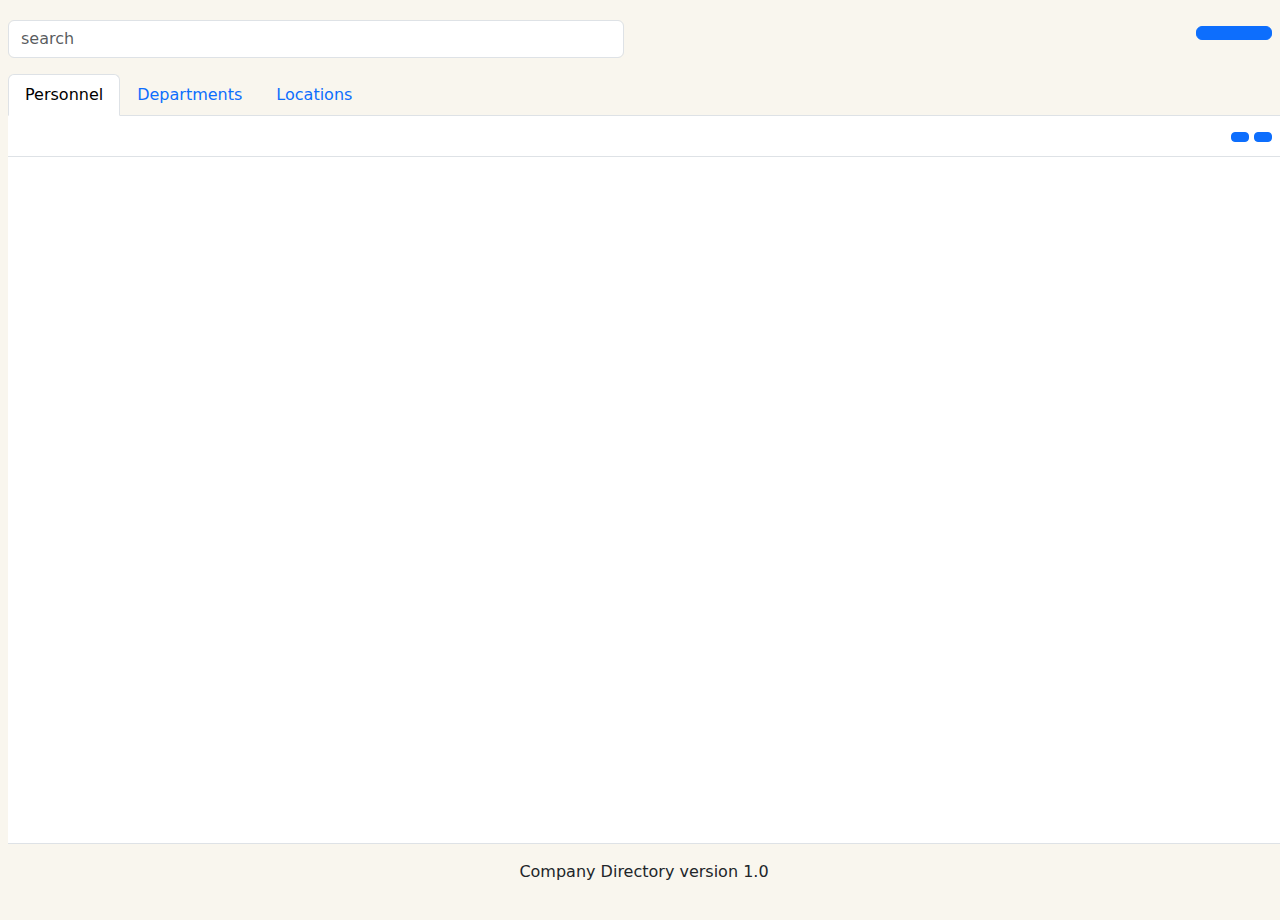
<file: project2/index.html>
<!DOCTYPE html>
<html lang="en">
   <head>
      <meta charset="UTF-8">
      <meta name="viewport" content="width=device-width, initial-scale=1.0">
      <title>Company Directory</title>
      <link rel="apple-touch-icon" sizes="180x180" href="vendors/favicon/apple-touch-icon.png">
      <link rel="icon" type="image/png" sizes="32x32" href="vendors/favicon/favicon-32x32.png">
      <link rel="icon" type="image/png" sizes="16x16" href="vendors/favicon/favicon-16x16.png">
      <link rel="manifest" href="vendors/favicon/site.webmanifest">
      <link rel="stylesheet" href="vendors/bootstrap/css/bootstrap.min.css">
      <link rel="stylesheet" href="vendors/fontawesome/css/all.min.css">
      <link rel="stylesheet" href="libs/css/style.css">
   </head>
   <body>
      <!-- Main HTML Structure -->
      <div id="preloader">
         <div class="spinner-border text-primary" role="status">
            <span class="visually-hidden">Loading...</span>
         </div>
      </div>
      <section>
         <div class="appHeader">
            <div class="row">
               <div class="col">
                  <input id="searchInp" class="form-control mb-3" placeholder="search">
               </div>
               <div class="col-6 text-end me-2">
                  <div class="btn-group" role="group" aria-label="buttons">
                     <button id="refreshBtn" type="button" class="btn btn-primary">
                     <i class="fa-solid fa-refresh fa-fw"></i>
                     </button>
                     <button id="filterBtn" type="button" class="btn btn-primary">
                     <i class="fa-solid fa-filter fa-fw"></i>
                     </button>
                     <button id="addBtn" type="button" class="btn btn-primary">
                     <i class="fa-solid fa-plus fa-fw"></i>
                     </button>
                  </div>
               </div>
            </div>
            <ul class="nav nav-tabs" id="myTab" role="tablist">
               <li class="nav-item" role="presentation">
                  <button class="nav-link active" id="personnelBtn" data-bs-toggle="tab" data-bs-target="#personnel-tab-pane" type="button" role="tab" aria-controls="home-tab-pane" aria-selected="true">
                  <i class="fa-solid fa-person fa-lg fa-fw"></i><span class="d-none d-sm-block">Personnel</span>
                  </button>
               </li>
               <li class="nav-item" role="presentation">
                  <button class="nav-link" id="departmentsBtn" data-bs-toggle="tab" data-bs-target="#departments-tab-pane" type="button" role="tab" aria-controls="profile-tab-pane" aria-selected="false">
                  <i class="fa-solid fa-building fa-lg fa-fw"></i><span class="d-none d-sm-block">Departments</span>
                  </button>
               </li>
               <li class="nav-item" role="presentation">
                  <button class="nav-link" id="locationsBtn" data-bs-toggle="tab" data-bs-target="#locations-tab-pane" type="button" role="tab" aria-controls="contact-tab-pane" aria-selected="false">
                  <i class="fa-solid fa-map-location-dot fa-lg fa-fw"></i><span class="d-none d-sm-block">Locations</span>
                  </button>
               </li>
            </ul>
         </div>
         <div class="tab-content bg-white">
            <div class="tab-pane show active" id="personnel-tab-pane" role="tabpanel" aria-labelledby="home-tab" tabindex="0">
               <table class="table table-hover">
                  <tbody id="personnelTableBody">
                     <tr>
                        <td class="align-middle text-nowrap"></td>
                        <td class="align-middle text-nowrap d-none d-md-table-cell"></td>
                        <td class="align-middle text-nowrap d-none d-md-table-cell"></td>
                        <td class="align-middle text-nowrap d-none d-md-table-cell"></td>
                        <td class="text-end text-nowrap">
                           <button type="button" class="btn btn-primary btn-sm" data-bs-toggle="modal" data-bs-target="#editPersonnelModal" data-id="23">
                           <i class="fa-solid fa-pencil fa-fw"></i>
                           </button>
                           <button type="button" class="btn btn-primary btn-sm deletePersonnelBtn" data-id="23">
                           <i class="fa-solid fa-trash fa-fw"></i>
                           </button>
                        </td>
                     </tr>
                  </tbody>
               </table>
            </div>
            <div class="tab-pane" id="departments-tab-pane" role="tabpanel" aria-labelledby="profile-tab" tabindex="0">
               <table class="table table-hover">
                  <tbody id="departmentTableBody">
                     <tr>
                        <td class="align-middle text-nowrap"></td>
                        <td class="align-middle text-nowrap d-none d-md-table-cell"></td>
                        <td class="align-middle text-end text-nowrap">
                           <button type="button" class="btn btn-primary btn-sm" data-bs-toggle="modal" data-bs-target="#editDepartmentModal" data-id="1">
                           <i class="fa-solid fa-pencil fa-fw"></i>
                           </button>
                           <button type="button" class="btn btn-primary btn-sm deleteDepartmentBtn" data-id="1">
                           <i class="fa-solid fa-trash fa-fw"></i>
                           </button>
                        </td>
                     </tr>
                  </tbody>
               </table>
            </div>
            <div class="tab-pane" id="locations-tab-pane" role="tabpanel" aria-labelledby="contact-tab" tabindex="0">
               <table class="table table-hover">
                  <tbody id="locationTableBody">
                     <tr>
                        <td class="align-middle text-nowrap"></td>
                        <td class="align-middle text-end text-nowrap">
                           <button type="button" class="btn btn-primary btn-sm" data-bs-toggle="modal" data-bs-target="#editLocationModal" data-id="1">
                           <i class="fa-solid fa-pencil fa-fw"></i>
                           </button>
                           <button type="button" class="btn btn-primary btn-sm deleteLocationBtn" data-id="1">
                           <i class="fa-solid fa-trash fa-fw"></i>
                           </button>
                        </td>
                     </tr>
                  </tbody>
               </table>
            </div>
         </div>
         <footer class="border-top text-center fw-bold">
            <p class="fw-light my-3">Company Directory version 1.0</p>
         </footer>
      </section>
      <div id="filterPersonnelModal" class="modal fade" tabindex="-1" data-bs-backdrop="false" data-bs-keyboard="false" aria-labelledby="exampleModalLabel" aria-hidden="true">
         <div class="modal-dialog modal-sm modal-dialog-centered modal-dialog-scrollable">
            <div class="modal-content modal-sm shadow">
               <div class="modal-header bg-primary bg-gradient text-white">
                  <h5 class="modal-title">Filter employees</h5>
                  <button type="button" class="btn-close btn-close-white" data-bs-dismiss="modal" aria-label="Close"></button>
               </div>
               <div class="modal-body">
                  <form id="filterPersonnelForm">
                     <div class="form-floating mb-3">
                        <select class="form-select" id="filterPersonnelByDepartment" placeholder="Department">
                           <option value="0">All</option>
                           <option value="12">Business Development</option>
                        </select>
                        <label for="filterPersonnelByDepartment">Department</label>
                     </div>
                     <div class="form-floating">
                        <select class="form-select" id="filterPersonnelByLocation" placeholder="Location">
                           <option value="0">All</option>
                           <option value="1">London</option>
                        </select>
                        <label for="filterPersonnelByLocation">Location</label>
                     </div>
                  </form>
               </div>
               <div class="modal-footer">
                  <button type="button" class="btn btn-outline-primary btn-sm myBtn" data-bs-dismiss="modal">CLOSE</button>
               </div>
            </div>
         </div>
      </div>
      <!-- Are You Sure Personnel Modal -->
<div id="areYouSurePersonnelModal" class="modal fade" tabindex="-1" data-bs-backdrop="false" data-bs-keyboard="false" aria-labelledby="areYouSurePersonnelModalLabel" aria-hidden="true">
    <div class="modal-dialog modal-dialog-centered modal-dialog-scrollable">
        <div class="modal-content shadow">
            <div class="modal-header bg-primary bg-gradient text-white">
                <h5 class="modal-title" id="areYouSurePersonnelModalLabel">Remove Employee Entry?</h5>
                <button type="button" class="btn-close btn-close-white" data-bs-dismiss="modal" aria-label="Close"></button>
            </div>
            <div class="modal-body">
                <form id="areYouSurePersonnelForm">
                    <input id="areYouSurePersonnelID" type="hidden"> <!-- Hidden input for personnel ID -->
                </form>
                Are you sure that you want to remove the entry for <span id="areYouSurePersonnelName" class="fw-bold"></span>?
            </div>
            <div class="modal-footer">
                <button type="submit" form="areYouSurePersonnelForm" class="btn btn-outline-primary btn-sm myBtn" data-bs-dismiss="modal">YES</button>
                <button type="button" class="btn btn-outline-primary btn-sm myBtn" data-bs-dismiss="modal">NO</button>
            </div>
        </div>
    </div>
</div>

      <!-- Can't Delete Department Modal -->
      <div id="cantDeleteDepartmentModal" class="modal fade" tabindex="-1" data-bs-backdrop="false" data-bs-keyboard="false" aria-labelledby="cantDeleteDepartmentModalLabel" aria-hidden="true">
         <div class="modal-dialog modal-dialog-centered modal-dialog-scrollable">
            <div class="modal-content shadow">
               <div class="modal-header bg-primary bg-gradient text-white">
                  <h5 class="modal-title" id="cantDeleteDepartmentModalLabel">Cannot Remove Department</h5>
                  <button type="button" class="btn-close btn-close-white" data-bs-dismiss="modal" aria-label="Close"></button>
               </div>
               <div class="modal-body">
                  You cannot remove the entry for <span id="cantDeleteDeptName" class="fw-bold"></span> because it has <span id="personnelCount" class="fw-bold"></span> employees assigned to it.
               </div>
               <div class="modal-footer">
                  <button type="button" class="btn btn-outline-primary btn-sm myBtn" data-bs-dismiss="modal">OK</button>
               </div>
            </div>
         </div>
      </div>
      <!-- Are You Sure Delete Department Modal -->
      <div id="areYouSureDeleteDepartmentModal" class="modal fade" tabindex="-1" data-bs-backdrop="false" data-bs-keyboard="false" aria-labelledby="areYouSureDeleteDepartmentModalLabel" aria-hidden="true">
         <div class="modal-dialog modal-dialog-centered modal-dialog-scrollable">
            <div class="modal-content shadow">
               <div class="modal-header bg-primary bg-gradient text-white">
                  <h5 class="modal-title" id="areYouSureDeleteDepartmentModalLabel">Remove Department?</h5>
                  <button type="button" class="btn-close btn-close-white" data-bs-dismiss="modal" aria-label="Close"></button>
               </div>
               <div class="modal-body">
                  <form id="areYouSureDepartmentForm">
                     <input id="areYouSureDeptID" type="hidden">
                  </form>
                  Are you sure that you want to remove the entry for <span id="areYouSureDeptName" class="fw-bold"></span>?
               </div>
               <div class="modal-footer">
                  <button type="submit" form="areYouSureDepartmentForm" class="btn btn-outline-primary btn-sm myBtn">YES</button>
                  <button type="button" class="btn btn-outline-primary btn-sm myBtn" data-bs-dismiss="modal">NO</button>
               </div>
            </div>
         </div>
      </div>
      <!-- Are You Sure Delete Location Modal -->
      <div id="areYouSureDeleteLocationModal" class="modal fade" tabindex="-1" data-bs-backdrop="false" data-bs-keyboard="false" aria-labelledby="areYouSureDeleteLocationModalLabel" aria-hidden="true">
         <div class="modal-dialog modal-dialog-centered modal-dialog-scrollable">
            <div class="modal-content shadow">
               <div class="modal-header bg-primary bg-gradient text-white">
                  <h5 class="modal-title" id="areYouSureDeleteLocationModalLabel">Remove Location?</h5>
                  <button type="button" class="btn-close btn-close-white" data-bs-dismiss="modal" aria-label="Close"></button>
               </div>
               <div class="modal-body">
                  <form id="areYouSureLocationForm">
                     <input id="areYouSureLocationID" type="hidden">
                  </form>
                  Are you sure that you want to remove the entry for <span id="areYouSureLocationName" class="fw-bold"></span>?
               </div>
               <div class="modal-footer">
                  <button type="submit" form="areYouSureLocationForm" class="btn btn-outline-primary btn-sm myBtn" data-bs-dismiss="modal">YES</button>
                  <button type="button" class="btn btn-outline-primary btn-sm myBtn" data-bs-dismiss="modal">NO</button>
               </div>
            </div>
         </div>
      </div>
      <!-- Can't Delete Location Modal -->
      <div id="cantDeleteLocationModal" class="modal fade" tabindex="-1" data-bs-backdrop="false" data-bs-keyboard="false" aria-labelledby="cantDeleteLocationModalLabel" aria-hidden="true">
         <div class="modal-dialog modal-dialog-centered modal-dialog-scrollable">
            <div class="modal-content shadow">
               <div class="modal-header bg-primary bg-gradient text-white">
                  <h5 class="modal-title" id="cantDeleteLocationModalLabel">Cannot Remove Location</h5>
                  <button type="button" class="btn-close btn-close-white" data-bs-dismiss="modal" aria-label="Close"></button>
               </div>
               <div class="modal-body">
                  You cannot remove the entry for <span id="cantDeleteLocationName" class="fw-bold"></span> because it has <span id="departmentCount" class="fw-bold"></span> departments assigned to it.
               </div>
               <div class="modal-footer">
                  <button type="button" class="btn btn-outline-primary btn-sm myBtn" data-bs-dismiss="modal">OK</button>
               </div>
            </div>
         </div>
      </div>
      <!-- Add Personnel Modal -->
      <div id="addPersonnelModal" class="modal fade" tabindex="-1" data-bs-backdrop="false" data-bs-keyboard="false" aria-labelledby="addPersonnelModalLabel" aria-hidden="true">
         <div class="modal-dialog modal-dialog-centered modal-dialog-scrollable">
            <div class="modal-content shadow">
               <div class="modal-header bg-primary bg-gradient text-white">
                  <h5 class="modal-title" id="addPersonnelModalLabel">Add New Personnel</h5>
                  <button type="button" class="btn-close btn-close-white" data-bs-dismiss="modal" aria-label="Close"></button>
               </div>
               <div class="modal-body">
                  <form id="addPersonnelForm">
                     <div class="form-floating mb-3">
                        <input type="text" class="form-control" id="addFirstName" placeholder="First name" required>
                        <label for="addFirstName">First name</label>
                     </div>
                     <div class="form-floating mb-3">
                        <input type="text" class="form-control" id="addLastName" placeholder="Last name" required>
                        <label for="addLastName">Last name</label>
                     </div>
                     <div class="form-floating mb-3">
                        <input type="text" class="form-control" id="addJobTitle" placeholder="Job title" required>
                        <label for="addJobTitle">Job Title</label>
                     </div>
                     <div class="form-floating mb-3">
                        <input type="email" class="form-control" id="addEmail" placeholder="Email address" required>
                        <label for="addEmail">Email Address</label>
                     </div>
                     <div class="form-floating">
                        <select class="form-select" id="addDepartment" placeholder="Department" required></select>
                        <label for="addDepartment">Department</label>
                     </div>
                  </form>
               </div>
               <div class="modal-footer">
                  <button type="submit" form="addPersonnelForm" class="btn btn-outline-primary btn-sm myBtn">SAVE</button>
                  <button type="button" class="btn btn-outline-primary btn-sm myBtn" data-bs-dismiss="modal">CANCEL</button>
               </div>
            </div>
         </div>
      </div>
      <!-- Add Department Modal -->
      <div id="addDepartmentModal" class="modal fade" tabindex="-1" data-bs-backdrop="false" data-bs-keyboard="false" aria-labelledby="addDepartmentModalLabel" aria-hidden="true">
         <div class="modal-dialog modal-dialog-centered modal-dialog-scrollable">
            <div class="modal-content shadow">
               <div class="modal-header bg-primary bg-gradient text-white">
                  <h5 class="modal-title" id="addDepartmentModalLabel">Add New Department</h5>
                  <button type="button" class="btn-close btn-close-white" data-bs-dismiss="modal" aria-label="Close"></button>
               </div>
               <div class="modal-body">
                  <form id="addDepartmentForm">
                     <div class="form-floating mb-3">
                        <input type="text" class="form-control" id="addDepartmentName" placeholder="Department name" required>
                        <label for="addDepartmentName">Department name</label>
                     </div>
                     <div class="form-floating">
                        <select class="form-select" id="addDepartmentLocation" placeholder="Location" required></select>
                        <label for="addDepartmentLocation">Location</label>
                     </div>
                  </form>
               </div>
               <div class="modal-footer">
                  <button type="submit" form="addDepartmentForm" class="btn btn-outline-primary btn-sm myBtn">SAVE</button>
                  <button type="button" class="btn btn-outline-primary btn-sm myBtn" data-bs-dismiss="modal">CANCEL</button>
               </div>
            </div>
         </div>
      </div>
      <!-- Add Location Modal -->
      <div id="addLocationModal" class="modal fade" tabindex="-1" data-bs-backdrop="false" data-bs-keyboard="false" aria-labelledby="addLocationModalLabel" aria-hidden="true">
         <div class="modal-dialog modal-dialog-centered modal-dialog-scrollable">
            <div class="modal-content shadow">
               <div class="modal-header bg-primary bg-gradient text-white">
                  <h5 class="modal-title" id="addLocationModalLabel">Add New Location</h5>
                  <button type="button" class="btn-close btn-close-white" data-bs-dismiss="modal" aria-label="Close"></button>
               </div>
               <div class="modal-body">
                  <form id="addLocationForm">
                     <div class="form-floating mb-3">
                        <input type="text" class="form-control" id="addLocationName" placeholder="Location name" required>
                        <label for="addLocationName">Location name</label>
                     </div>
                  </form>
               </div>
               <div class="modal-footer">
                  <button type="submit" form="addLocationForm" class="btn btn-outline-primary btn-sm myBtn">SAVE</button>
                  <button type="button" class="btn btn-outline-primary btn-sm myBtn" data-bs-dismiss="modal">CANCEL</button>
               </div>
            </div>
         </div>
      </div>
      <!-- Edit Personnel Modal -->
      <div id="editPersonnelModal" class="modal fade" tabindex="-1" data-bs-backdrop="false" data-bs-keyboard="false" aria-labelledby="editPersonnelModalLabel" aria-hidden="true">
         <div class="modal-dialog modal-dialog-centered modal-dialog-scrollable">
            <div class="modal-content shadow">
               <div class="modal-header bg-primary bg-gradient text-white">
                  <h5 class="modal-title" id="editPersonnelModalLabel">Edit Employee</h5>
                  <button type="button" class="btn-close btn-close-white" data-bs-dismiss="modal" aria-label="Close"></button>
               </div>
               <div class="modal-body">
                  <form id="editPersonnelForm">
                     <input type="hidden" id="editPersonnelEmployeeID">
                     <div class="form-floating mb-3">
                        <input type="text" class="form-control" id="editPersonnelFirstName" placeholder="First name" required>
                        <label for="editPersonnelFirstName">First name</label>
                     </div>
                     <div class="form-floating mb-3">
                        <input type="text" class="form-control" id="editPersonnelLastName" placeholder="Last name" required>
                        <label for="editPersonnelLastName">Last name</label>
                     </div>
                     <div class="form-floating mb-3">
                        <input type="text" class="form-control" id="editPersonnelJobTitle" placeholder="Job title" required>
                        <label for="editPersonnelJobTitle">Job Title</label>
                     </div>
                     <div class="form-floating mb-3">
                        <input type="email" class="form-control" id="editPersonnelEmailAddress" placeholder="Email address" required>
                        <label for="editPersonnelEmailAddress">Email Address</label>
                     </div>
                     <div class="form-floating">
                        <select class="form-select" id="editPersonnelDepartment" placeholder="Department"></select>
                        <label for="editPersonnelDepartment">Department</label>
                     </div>
                  </form>
               </div>
               <div class="modal-footer">
                  <button type="submit" form="editPersonnelForm" class="btn btn-outline-primary btn-sm myBtn">SAVE</button>
                  <button type="button" class="btn btn-outline-primary btn-sm myBtn" data-bs-dismiss="modal">CANCEL</button>
               </div>
            </div>
         </div>
      </div>
      <!-- Edit Department Modal -->
      <div id="editDepartmentModal" class="modal fade" tabindex="-1" data-bs-backdrop="false" data-bs-keyboard="false" aria-labelledby="editDepartmentModalLabel" aria-hidden="true">
         <div class="modal-dialog modal-dialog-centered modal-dialog-scrollable">
            <div class="modal-content shadow">
               <div class="modal-header bg-primary bg-gradient text-white">
                  <h5 class="modal-title" id="editDepartmentModalLabel">Edit Department</h5>
                  <button type="button" class="btn-close btn-close-white" data-bs-dismiss="modal" aria-label="Close"></button>
               </div>
               <div class="modal-body">
                  <form id="editDepartmentForm">
                     <input type="hidden" id="editDepartmentID">
                     <div class="form-floating mb-3">
                        <input type="text" class="form-control" id="editDepartmentName" placeholder="Department name" required>
                        <label for="editDepartmentName">Department Name</label>
                     </div>
                     <div class="form-floating">
                        <select class="form-select" id="editDepartmentLocation" placeholder="Location"></select>
                        <label for="editDepartmentLocation">Location</label>
                     </div>
                  </form>
               </div>
               <div class="modal-footer">
                  <button type="submit" form="editDepartmentForm" class="btn btn-outline-primary btn-sm myBtn">SAVE</button>
                  <button type="button" class="btn btn-outline-primary btn-sm myBtn" data-bs-dismiss="modal">CANCEL</button>
               </div>
            </div>
         </div>
      </div>
      <!-- Edit Location Modal -->
      <div id="editLocationModal" class="modal fade" tabindex="-1" data-bs-backdrop="false" data-bs-keyboard="false" aria-labelledby="editLocationModalLabel" aria-hidden="true">
         <div class="modal-dialog modal-dialog-centered modal-dialog-scrollable">
            <div class="modal-content shadow">
               <div class="modal-header bg-primary bg-gradient text-white">
                  <h5 class="modal-title" id="editLocationModalLabel">Edit Location</h5>
                  <button type="button" class="btn-close btn-close-white" data-bs-dismiss="modal" aria-label="Close"></button>
               </div>
               <div class="modal-body">
                  <form id="editLocationForm">
                     <input type="hidden" id="editLocationID">
                     <div class="form-floating mb-3">
                        <input type="text" class="form-control" id="editLocationName" placeholder="Location name" required>
                        <label for="editLocationName">Location Name</label>
                     </div>
                  </form>
               </div>
               <div class="modal-footer">
                  <button type="submit" form="editLocationForm" class="btn btn-outline-primary btn-sm myBtn">SAVE</button>
                  <button type="button" class="btn btn-outline-primary btn-sm myBtn" data-bs-dismiss="modal">CANCEL</button>
               </div>
            </div>
         </div>
      </div>
      <script src="libs/js/jquery-3.7.1.min.js"></script>
      <script src="vendors/bootstrap/js/bootstrap.bundle.min.js"></script>
      <script src="libs/js/script.js"></script>
   </body>
</html>
</file>
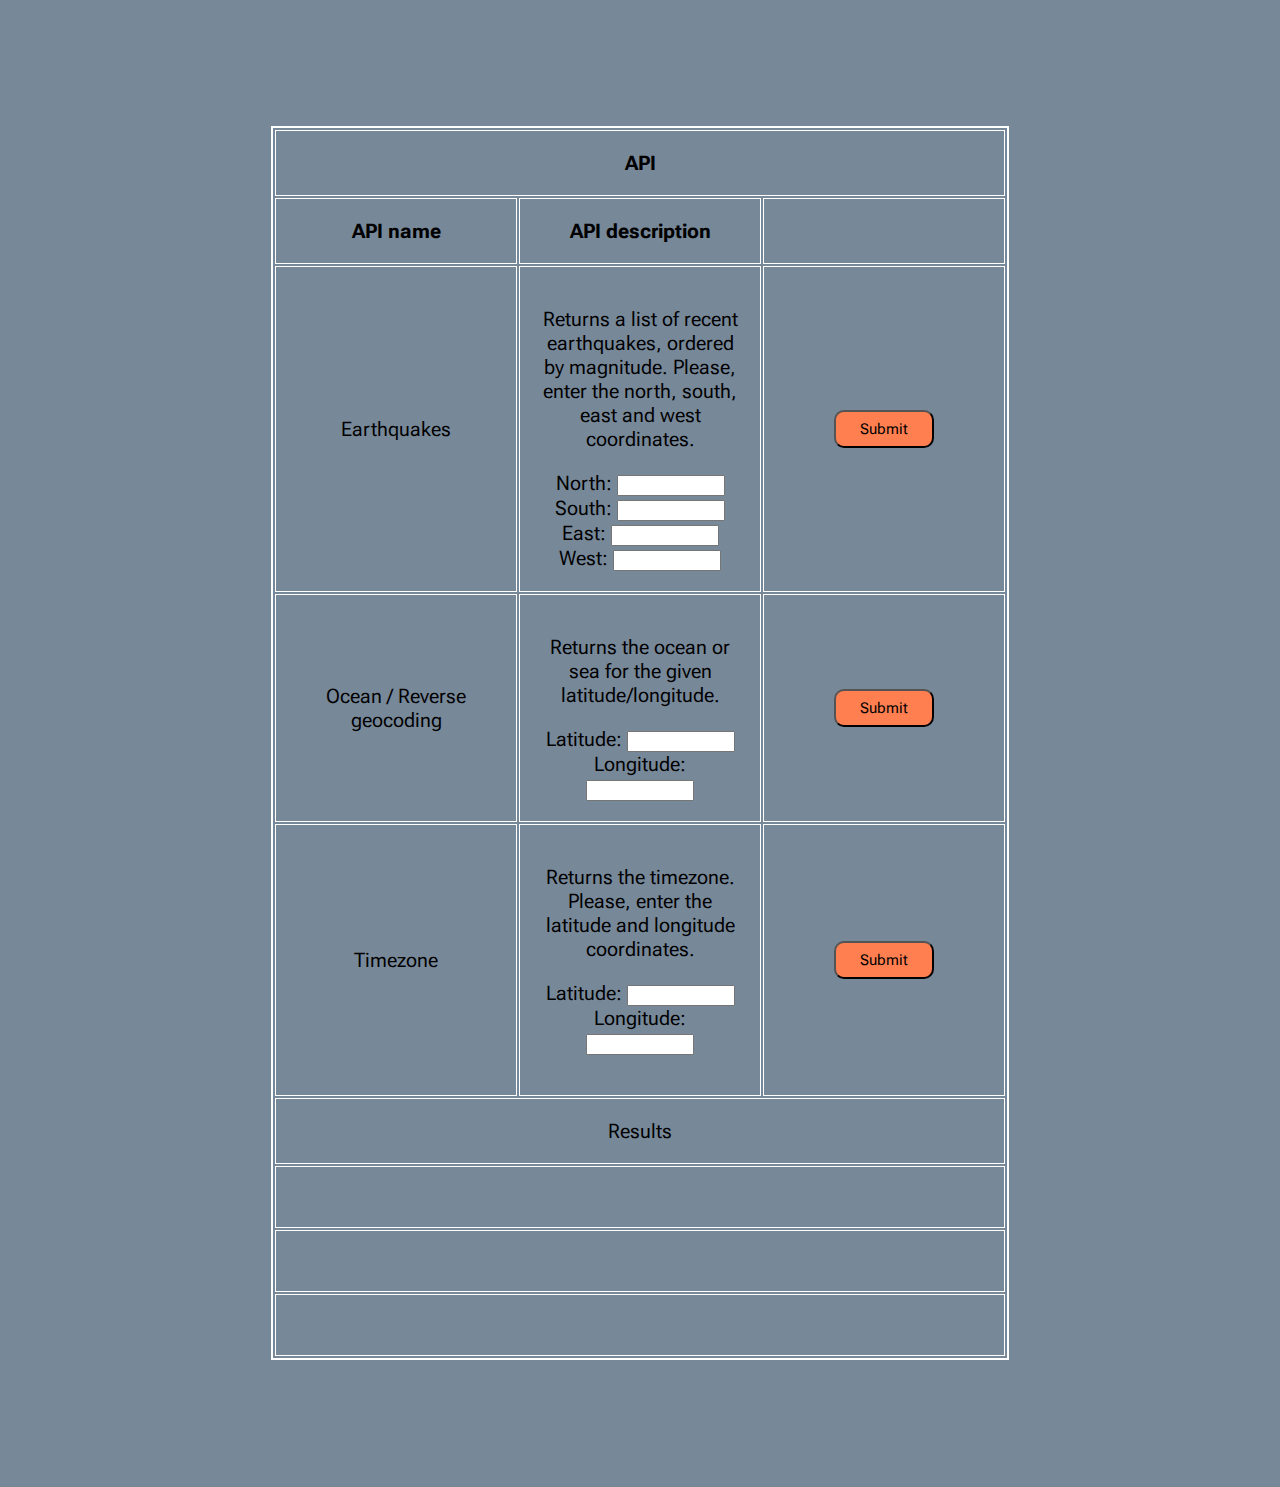
<file: task/index.html>
<!DOCTYPE html>
<html lang="en">
   <head>
      <meta charset="UTF-8">
      <meta name="viewport" content="width=device-width, initial-scale=1.0">
      <title>API App</title>
      <link href="favicon.ico" rel="icon">
      <link rel="stylesheet" href="libs/css/style.css">
      <link rel="preconnect" href="https://fonts.googleapis.com">
      <link rel="preconnect" href="https://fonts.gstatic.com" crossorigin>
      <link href="https://fonts.googleapis.com/css2?family=Roboto+Flex:opsz,wght@8..144,100..1000&display=swap" rel="stylesheet">
   </head>
   <body>
      <div class="container">
         <table>
            <tr>
               <th colspan="3">API</th>
            </tr>
            <tr>
               <th>API name</th>
               <th>API description</th>
               <th></th>
            </tr>
            <tr>
               <td>Earthquakes</td>
               <td>
                  <p>Returns a list of recent earthquakes, ordered by magnitude. Please, enter the north, south, east and west coordinates.</p>
                  <label for="north">North:</label>
                  <input type="number" id="north" name="north">
                  <label for="south">South:</label>
                  <input type="number" id="south" name="south">
                  <label for="east">East:</label>
                  <input type="number" id="east" name="east">
                  <label for="west">West:</label>
                  <input type="number" id="west" name="west">
               </td>
               <td><button id="btnOne">Submit</button></td>
            </tr>
            <tr>
               <td>Ocean / Reverse geocoding</td>
               <td><p>Returns the ocean or sea for the given latitude/longitude.</p>
                  <label for="oceanLat">Latitude:</label>
                  <input type="number" id="oceanLat" name="oceanLatitude">
                  <label for="oceanLng">Longitude:</label>
                  <input type="number" id="oceanLng" name="oceanLongitude">
               </td>
               <td><button id="btnTwo">Submit</button></td>
            </tr>
            <tr>
               <td>Timezone</td>
               <td>
                  <p>Returns the timezone. Please, enter the latitude and longitude coordinates.</p>
                  <label for="timezoneLat">Latitude:</label>
                    <input type="number" id="timezoneLat" name="timezoneLatitude">
                    <label for="timezoneLng">Longitude:</label>
                    <input type="number" id="timezoneLng" name="timezoneLongitude">
                  </p>
               </td>
               <td><button id="btnThree">Submit</button></td>
            </tr>
            <tr>
               <td colspan="3" id="apiResults">Results</td>
            <tr>
               <td colspan="3">
                  <p id="datetime"></p>
                  <p id="depth"></p>
                  <p id="src"></p>
                  <p id="eqid"></p>
                  <p id="magnitude"></p>
               </td>
            </tr>
            <tr>
               <td colspan="3">
                  <p id="geonameId"></p>
                  <p id="name"></p>
                  <p id="distance"></p>
               </td>
            </tr>
            <tr>
               <td colspan="3">
                  <p id="sunrise"></p>
                  <p id="sunset"></p>
                  <p id="countryName"></p>
                  <p id="time"></p>
               </td>
            </tr>
            </tr>
         </table>
      </div>
      <script type="application/javascript" src="libs/js/jquery-2.2.3.min.js"></script>
      <script type="application/javascript" src="libs/js/script.js"></script>
   </body>
</html>
</file>
<file: project2/libs/css/style.css>
html,
body {
	background-color: #f9f6ee;
	margin: 5px 0px 5px 2px;
	padding: 5px 0px 5px 2px;
	overflow: hidden;
}

section {
	display: flex;
	flex-flow: column;
	height: calc(100vh - 20px);
}

.tab-content {
	flex: 1;
	overflow-y: scroll;
}

tr {
	cursor: default;
}

.myBtn {
	width: 70px;
}

#preloader {
	position: fixed;
	left: 0;
	top: 0;
	width: 100%;
	height: 100%;
	z-index: 9999;
	background: #fff;
	display: flex;
	justify-content: center;
	align-items: center;
}

.spinner-border {
	width: 50px;
	height: 50px;
}
</file>
<file: task/libs/css/style.css>
body {
    background-color: lightslategrey;
}

.container {
    display: flex;
    justify-content: center;
    margin: 10%;
}

table {
    border: 2px solid white;
}

th, td {
    border:1px solid white;
    text-align: center;
    color: black;
    font-family: "Roboto Flex", sans-serif;
    font-size: 20px;
    width: 200px;
    padding: 20px;
}

input {
    width: 100px;
}

button {
    background-color: coral;
    color: black;
    font-family: "Roboto Flex", sans-serif;
    font-size: 15px;
    padding: 8px;
    border-radius: 10px;
    width: 100px;
}
</file>
